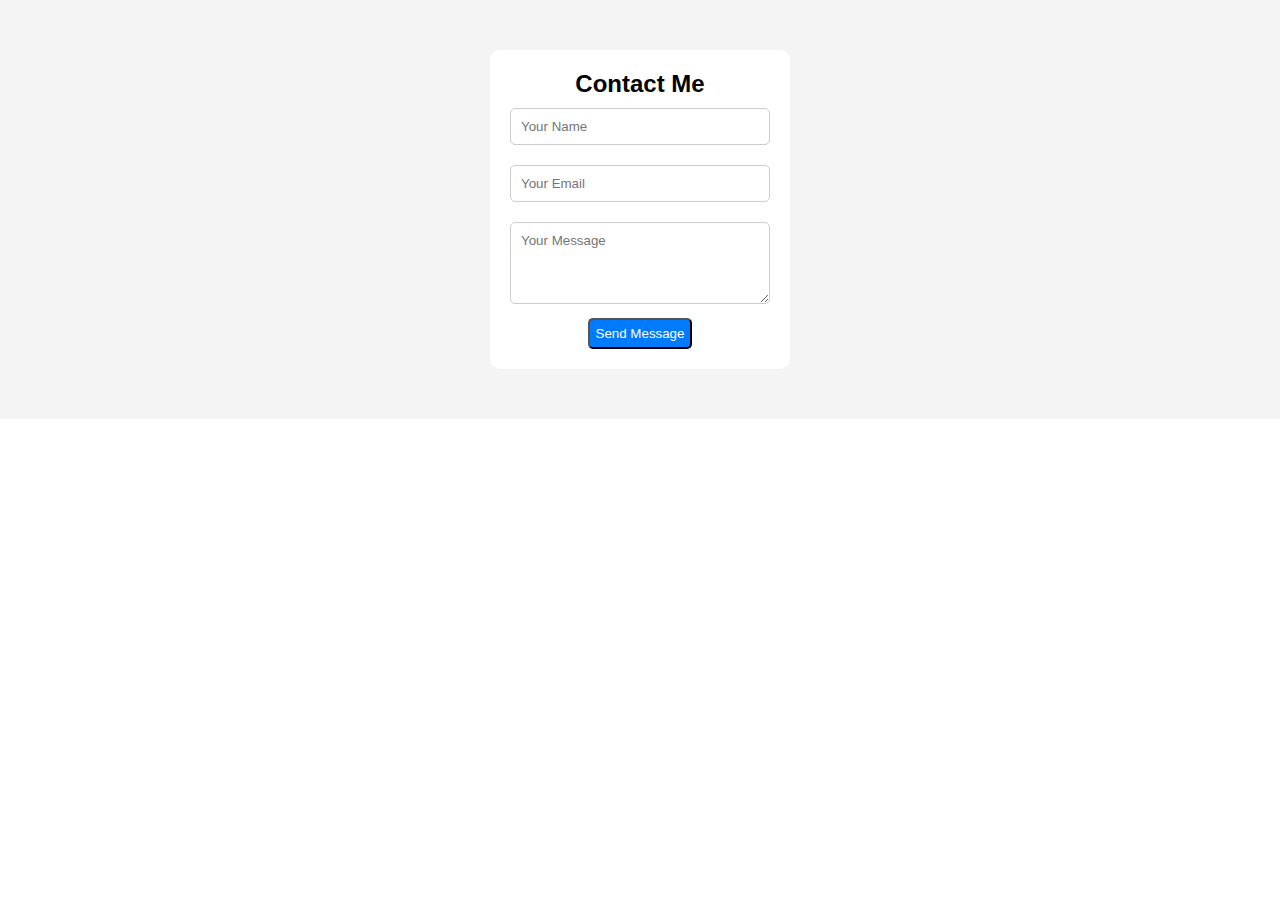
<file: contact.html>
<!DOCTYPE html>
<html lang="en">
<head>
    <meta charset="UTF-8">
    <meta name="viewport" content="width=device-width, initial-scale=1.0">
    <title>Document</title>
    <link rel="stylesheet" href="style.css">
</head>
<body>
    <div class="body">
    <div class="contact-container">
        <h2>Contact Me</h2>
        <form action="#" method="post" class="form-itm">
            <input type="text" name="name" placeholder="Your Name" required>
            <input type="email" name="email" placeholder="Your Email" required>
            <textarea name="message" rows="4" cols="7" placeholder="Your Message" required></textarea>
            <button type="submit">Send Message</button>
        </form>
    </div>
</div>
</body>
</html>
</file>
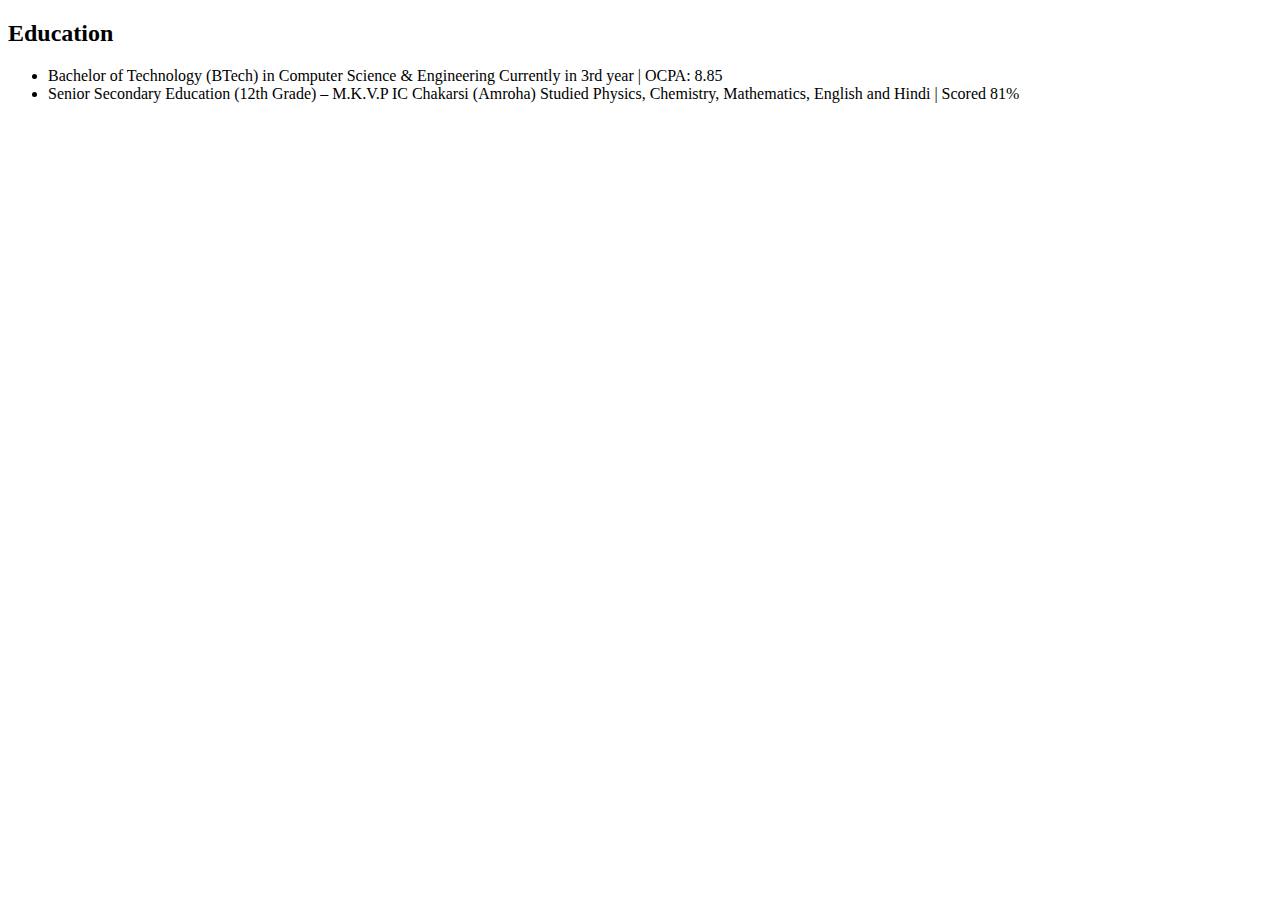
<file: education.html>
<!DOCTYPE html>
<html lang="en">
<head>
    <meta charset="UTF-8">
    <meta name="viewport" content="width=device-width, initial-scale=1.0">
    <title>Document</title>
</head>
<body>
    <section >
        <h2>Education</h2>
        <ul>
            <li>Bachelor of Technology (BTech) in Computer Science & Engineering
                Currently in 3rd year | OCPA: 8.85</li>
            <li>Senior Secondary Education (12th Grade) – M.K.V.P IC Chakarsi (Amroha)
                Studied Physics, Chemistry, Mathematics, English and Hindi | Scored 81%</li>
        </ul>
    </section>
</body>
</html>
</file>
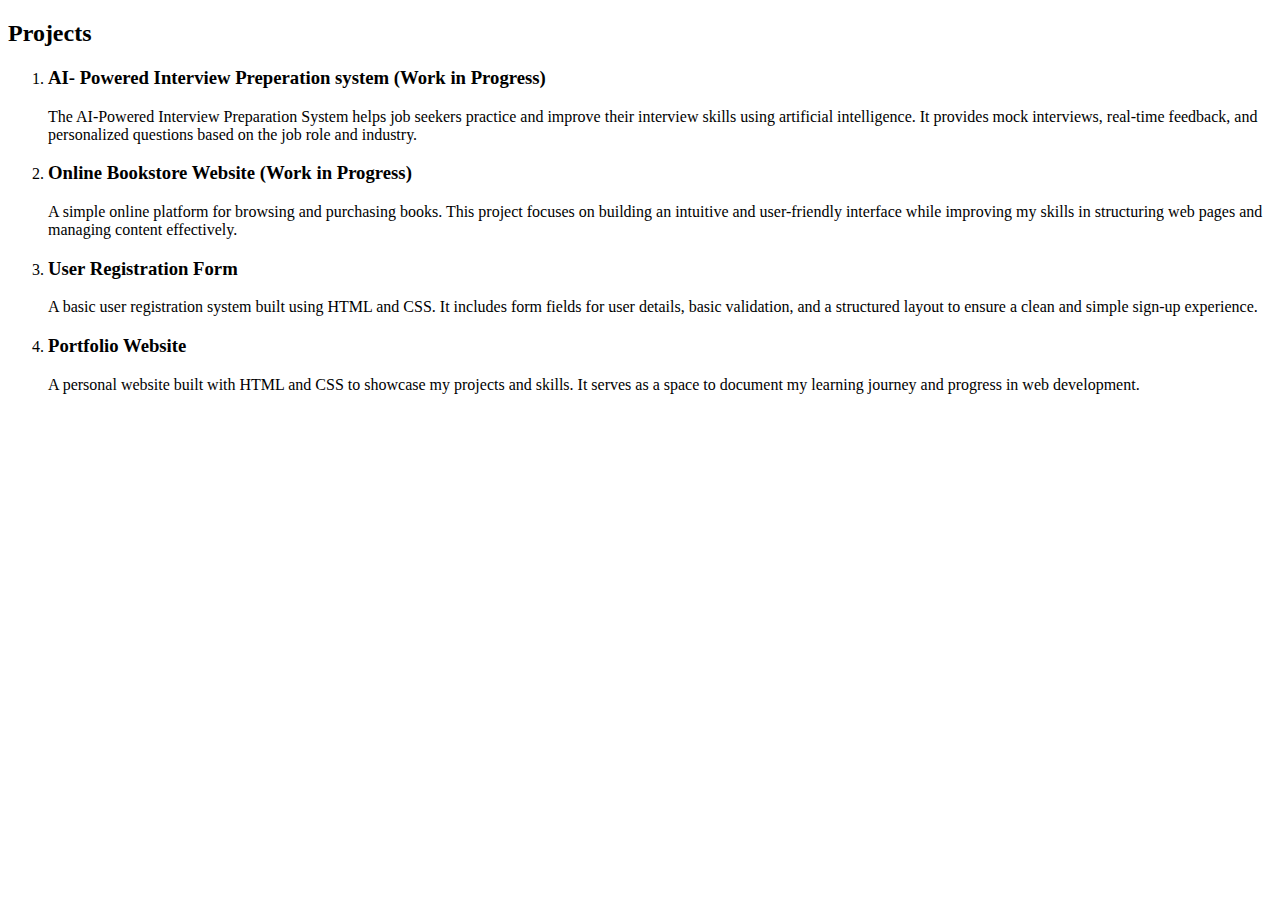
<file: Projects.html>
<!DOCTYPE html>
<html lang="en">
<head>
    <meta charset="UTF-8">
    <meta name="viewport" content="width=device-width, initial-scale=1.0">
    <title>Document</title>
</head>
<body>
    <section id="projects">
        <h2>Projects</h2>
        <ol>
            <li><h3>AI- Powered Interview Preperation system (Work in Progress)</h3>
                <p>The AI-Powered Interview Preparation System helps job seekers practice and improve their interview skills using artificial intelligence. It provides mock interviews, real-time feedback, and personalized questions based on the job role and industry.</p></li>
            <li><h3>Online Bookstore Website (Work in Progress)</h3>
                <p>A simple online platform for browsing and purchasing books. This project focuses on building an intuitive and user-friendly interface while improving my skills in structuring web pages and managing content effectively.</p></li>
            <li><h3>User Registration Form</h3>
                <p>A basic user registration system built using HTML and CSS. It includes form fields for user details, basic validation, and a structured layout to ensure a clean and simple sign-up experience.</p></li>
            <li><h3>Portfolio Website</h3>
                <p>A personal website built with HTML and CSS to showcase my projects and skills. It serves as a space to document my learning journey and progress in web development.</p></li>
        </ol>
    </section> 
</body>
</html>
</file>
<file: style.css>
* {
    margin: 0;
    padding: 0;
    box-sizing: border-box;
    font-family: Arial, sans-serif;
}


.navbar {
    display: flex;
    height: 70px;
    justify-content: space-between;  
    background-color: rgb(83, 80, 80);
    align-items: center;
    padding: 0 50px;
}


.navbar p {
    color: rgb(225, 212, 212);
    font-size: 24px;
    font-weight: bold;
    margin-left: 100px;
    margin-right:240px; 
}


.navtext {
    display: flex;
    align-items: center;
    gap: 20px; 
}

.navtext a {
    text-decoration: none;
    color: white;
    font-size: 18px;
    padding: 6px 10px; 
}

.navtext a:hover {
    color: #ffcc00;
}


.contact-btn {
    background-color: #ff6600;
    color: white;
    padding: 6px 12px; 
    border-radius: 5px;
    text-decoration: none;
    font-weight: bold;
    transition: 0.3s;
}

.navtext .contact-btn:hover {
    background-color: #7d3807;
}


.main-container {
    display: flex;
    justify-content: center;
    align-items: center;
    gap: 100px; 
}


.left-container {
    display: flex;
    flex-direction: column;
}

.left-container .l1 {
    font-size: 54px;
    font-weight: bold;
    color: black;
}

.left-container .l2, 
.left-container .l3 {
    font-size: 34px;
    font-weight: bold;
}

.left-container .l2 {
    color: #733710;
}

.left-container .l4 {
    color: #3b3734;
    padding-left: 200px;
}
 .left-container .paras p{
 margin: 7px;
}

.butn-div {
    display: flex;
    justify-content: space-between; 
    width: 300px; 
    
    padding: 15px; 
    margin-left: 30px;;
}

 .butn-div button {
    margin-right: 10px;
    width: 90px;
    height: 30px;
    background-color: #3b3734;
    color: aliceblue;
    border-radius: 7px;
} 

.body {
    font-family: Arial, sans-serif;
    background-color: #f4f4f4;
    text-align: center;
    padding: 50px;
}
.contact-container {
    background: white;
    padding: 20px;
    border-radius: 10px;
    width: 300px;
    margin: auto;
}
input, textarea {
    width: 100%;
    padding: 10px;
    margin: 10px 0;
    border: 1px solid #ccc;
    border-radius: 5px;
}
button {
    background-color: #007bff;
    color: white;
    padding: 6px;
    border-radius: 5px;
    
}
</file>
